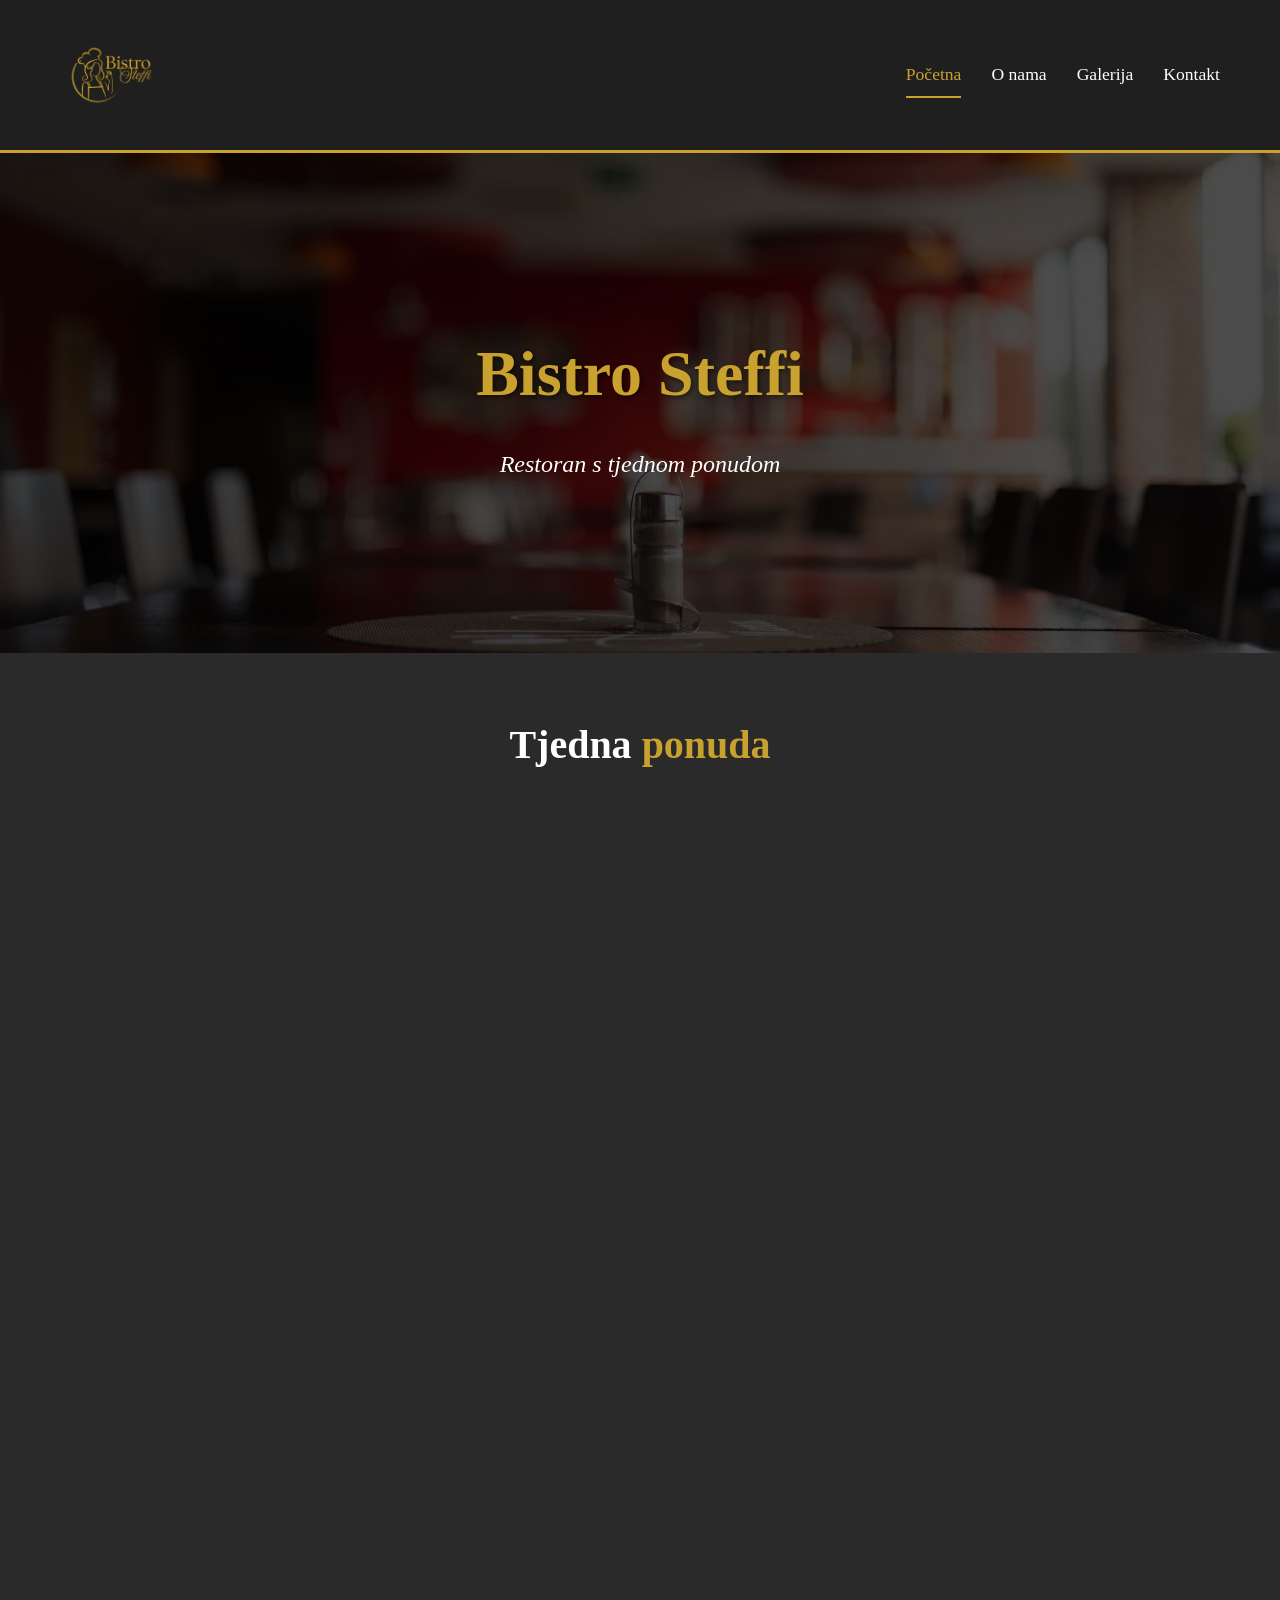
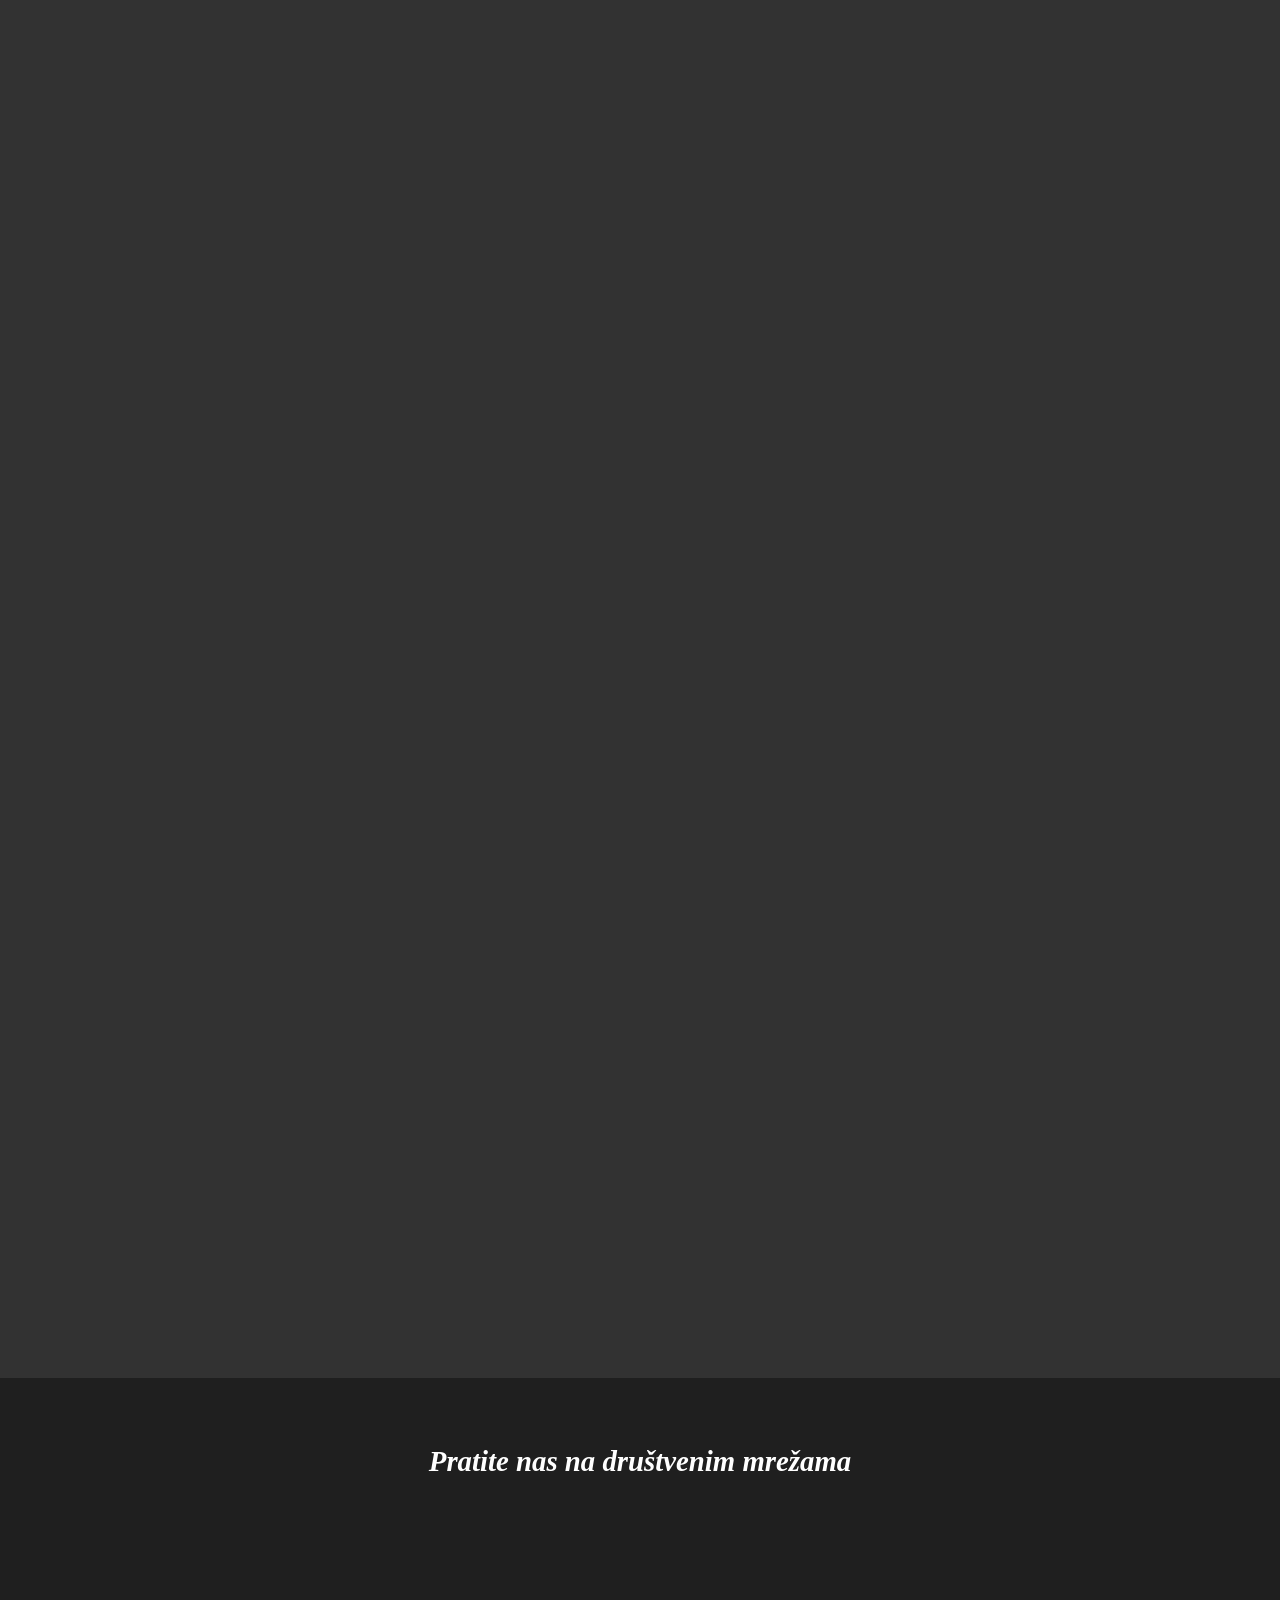
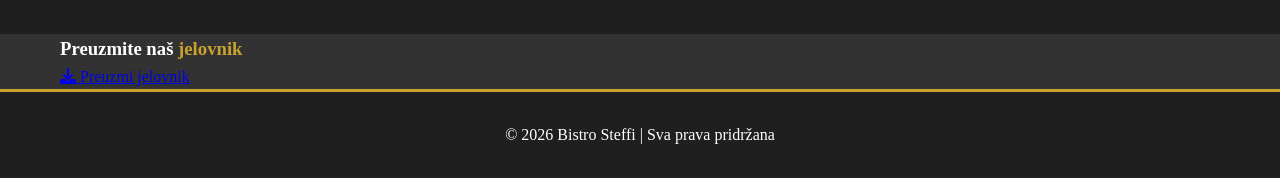
<file: index.html>
<!DOCTYPE html>
<html lang="hr">
<head>
    <meta charset="UTF-8">
    <meta name="viewport" content="width=device-width, initial-scale=1.0">
    <title>Bistro Steffi | Restoran s tjednom ponudom</title>
    <meta name="description" content="Bistro Steffi - vrhunska domaća kuhinja, svečani ambijent i tjedna ponuda.">
    <link rel="stylesheet" href="style.css">    
  <link rel="icon" type="image/png" sizes="96x96" href="favicon-96x96.png">
<link rel="apple-touch-icon" href="favicon-96x96.png">
    <link rel="stylesheet" href="https://cdnjs.cloudflare.com/ajax/libs/font-awesome/6.0.0-beta3/css/all.min.css">
    <meta name="google-site-verification" content="1yQOutXKLbIu4oWavsGKLq-BoK5jz1lvaCGAZFf8t40" />
</head>
<body>

<header>
    <div class="header-container">
        <div class="logo">
            <a href="">
                <img src="slike/logo2.png" alt="Bistro Steffi logo">
            </a>
        </div>
        <div class="hamburger" id="hamburger">
            <i class="fas fa-bars"></i>
        </div>

        <nav id="nav-menu">
            <a href="" class="active">Početna</a>
            <a href="onama/">O nama</a>
            <a href="galerija/">Galerija</a>
            <a href="kontakt/">Kontakt</a>
        </nav>
    </div>
</header>

<main>
    <section class="page-hero skriveno" style="background: linear-gradient(rgba(0, 0, 0, 0.7), rgba(0, 0, 0, 0.7)), url('slike/2B2A2880.webp') center/cover no-repeat;">
        <div class="hero-content skriveno2">
            <h1>Bistro <span class="zlatni">Steffi</span></h1>
            <p>Restoran s tjednom ponudom</p>
        </div>
    </section>

    <section class="tjedna-ponuda-section skriveno">
        <div class="container">
            <h2 class="section-naslov">Tjedna <span class="zlatni">ponuda</span></h2>
            
            <div class="ponuda-slika-container skriveno">
                <img src="slike/jelovnik.jpeg" alt="Jelovnik tjedne ponude Bistro Steffi" class="ponuda-slika">
            </div>
        </div>
    </section>
    <section class="section skriveno">
    <div class="container skriveno2">
        <h2><span class="zlatni">NOVO!</span></h2>

        <div class="onama-grid skriveno">

            <div class="onama-slika skriveno">
                <img src="slike/rostilj.jpg" alt="Nove plate i roštilji Bistro Steffi">
            </div>

            <div class="onama-text skriveno2">
                <h2>Nove plate i <span class="zlatni">roštilji</span></h2>

                <p>
        U Bistro Steffi pripremili smo nešto novo za sve ljubitelje dobre hrane.
        Na našu ponudu stižu nove plate i roštilji, osmišljeni za sve one koji
        vole kvalitetno meso, bogate okuse i dobro društvo.
    </p>
<p>
        Svratite do nas, okupite ekipu i isprobajte naše nove kombinacije s
        roštilja. Čeka vas obilna porcija, domaći okus i ono najvažnije –
        dobra hrana u ugodnom ambijentu Bistro Steffija.
    </p>
            </div>

        </div>
    </div>
</section>
<section class="section skirveno">
        <div class="container skriveno2">
            <h2>Gablec bez čekanja – preuzmi i uživaj</h2>
            
            <div class="onama-grid skriveno">
                <div class="onama-text skriveno2">
                    
                    <p>Znamo da vrijeme često diktira tempo dana, zato smo u 
                        Bistro Steffi omogućili jednostavan i brz pick up gableca. Bez dugog čekanja i gužvi – 
                        naruči unaprijed, preuzmi svoj obrok i nastavi dalje.
                        Bistro Steffi nije samo mjesto za sjesti i jesti – već i praktično rješenje za sve koji 
                        žele dobar gablec, odmah i bez komplikacija.
                    </p>
                </div>
                <div class="onama-slika skriveno">
                    <img src="slike/hranazavan.webp" alt="hrana za van">
                </div>
            </div>
        </div>
    </section>

    <section>
        <div class="opis">
            <h2 class="skriveno2">Naša <span class="zlatni">jela</span></h2>
        </div>
    </section>
    
    <section class="slajdshow skriveno">
        
        <div class="kutijaslajd">
            <div class="slajd active">
                <img class="slike" src="slike/bistro tanjuri/1.png" loading="lazy" alt="Unutrašnjost restorana Bistro Steffi">

            </div>
            <div class="slajd">
                <img class="slike" src="slike/bistro tanjuri/2.png" loading="lazy" alt="Bar Bistro Steffi">
 
            </div>
            <div class="slajd">
                <img class="slike" src="slike/bistro tanjuri/3.png" loading="lazy" alt="Traka Bistro Steffi">
                
            </div>
            <div class="slajd">
                <img class="slike" src="slike/bistro tanjuri/4.png" loading="lazy" alt="Lignje Bistro Steffi">
                
            </div>
            <div class="slajd">
                <img class="slike" src="slike/bistro tanjuri/5.png" loading="lazy" alt="Junetina Bistro Steffi">
               
            </div>
            <div class="slajd">
                <img class="slike" src="slike/bistro tanjuri/6.png" loading="lazy" alt="Varivo Bistro Steffi">
                
            </div>
             <div class="slajd">
                <img class="slike" src="slike/bistro tanjuri/7.png" loading="lazy" alt="Varivo Bistro Steffi">
                
            </div>
             <div class="slajd">
                <img class="slike" src="slike/bistro tanjuri/8.png" loading="lazy" alt="Varivo Bistro Steffi">
                
            </div>
             <div class="slajd">
                <img class="slike" src="slike/bistro tanjuri/9.png" loading="lazy" alt="Varivo Bistro Steffi">
                
            </div>
        </div>
    </section>
<section class="social-section">
    <div class="container">
        <h3>Pratite nas na društvenim mrežama</h3>
        <div class="social-icons skriveno2">
            <a href="https://www.facebook.com/p/Bistro-Steffi-100063464525856/?locale=hr_HR" target="_blank" class="social-icon">
                <i class="fab fa-facebook-f"></i>
            </a>
            <a href="https://www.instagram.com/bistro_steffi/" target="_blank" class="social-icon">
                <i class="fab fa-instagram"></i>
            </a>
        </div>
    </div>
</section>
    <section class="jelovnik-download">
    <div class="container">
        <h3>Preuzmite naš <span class="zlatni">jelovnik</span></h3>

        <a href="restoran_Gospodarska-17-Gornji-Stupnik_BistroSteffi_1_23.11.2026_07-00.csv"
           download
           class="jelovnik-link">
            <i class="fas fa-download"></i>
            Preuzmi jelovnik
        </a>
    </div>
</section>
</main>

<footer>
    <div class="container">
        <p>&copy; 2026 Bistro Steffi | Sva prava pridržana</p>
    </div>
</footer>

<!-- JS -->
<script>
document.addEventListener("DOMContentLoaded", function () {
    const hamburger = document.getElementById("hamburger");
    const nav = document.getElementById("nav-menu");

    hamburger.addEventListener("click", () => {
        nav.classList.toggle("active");
    });
    document.addEventListener("click", (e) => {
        if (!nav.contains(e.target) && !hamburger.contains(e.target)) {
            nav.classList.remove("active");
        }
    });
});



const a = document.querySelectorAll(".skriveno, .skriveno2");

function prikazi() {

    let windowHeight = window.innerHeight;

    a.forEach(el => {

        let top = el.getBoundingClientRect().top;

        if (top < windowHeight - 150) {
            el.classList.add("pokazi");
        } else {
            el.classList.remove("pokazi");
        }

    });

}

window.addEventListener("scroll", prikazi);
window.addEventListener("load", prikazi);
window.addEventListener("resize", prikazi);


let slajdovi = document.querySelectorAll(".slajd");
let i = 0;

function showSlide(){
    slajdovi.forEach(slide => {
        slide.classList.remove("active");
    });
    slajdovi[i].classList.add("active");
    i++;
    if(i >= slajdovi.length){
        i = 0;
    }
}
setInterval(showSlide, 2000);

</script>

</body>
</html>
</file>
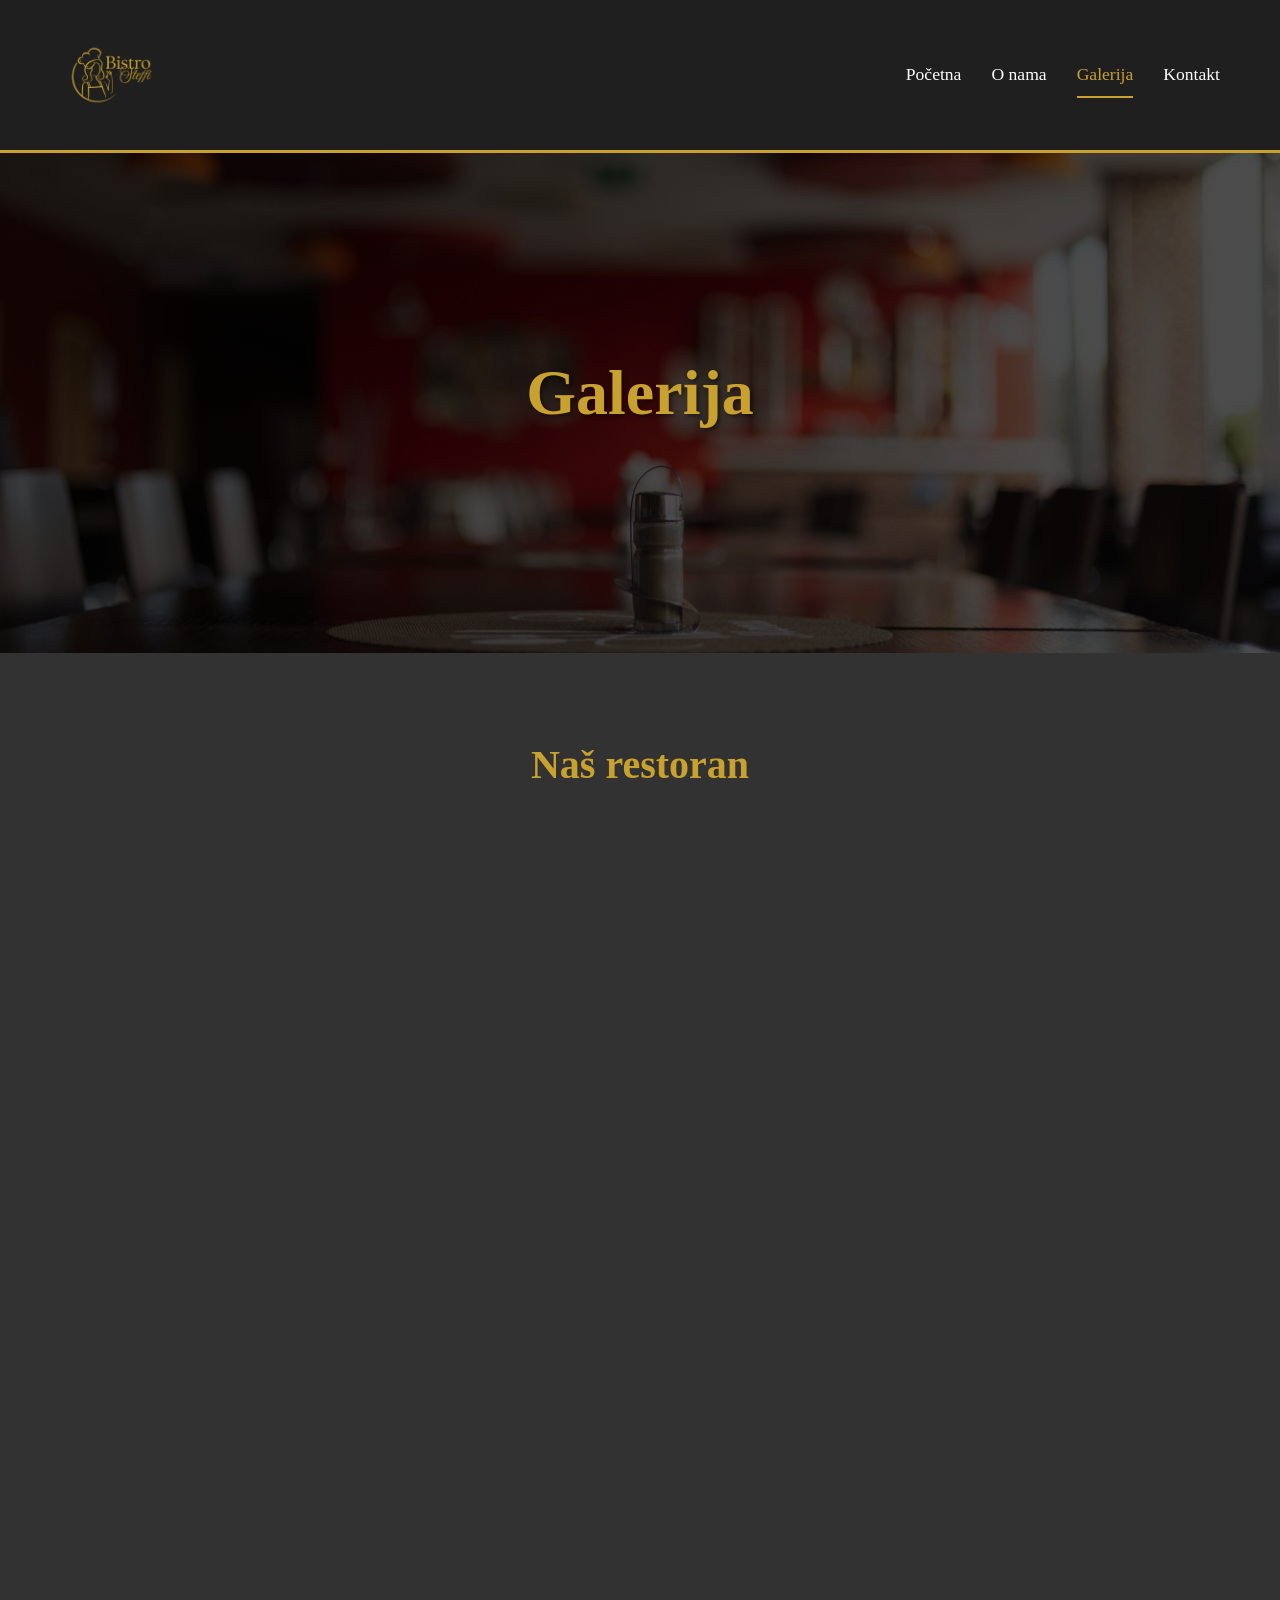
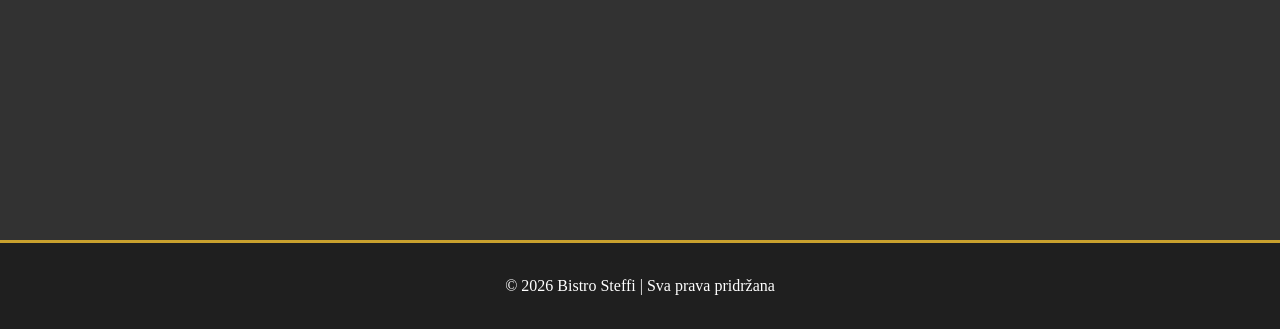
<file: galerija/index.html>
<!DOCTYPE html>
<html lang="hr">
<head>
    <meta charset="UTF-8">
    <meta name="viewport" content="width=device-width, initial-scale=1.0">
    <title>Galerija | Bistro Steffi</title>
    <meta name="description" content="Galerija restorana Bistro Steffi - interijer, ambijent i jela.">
    <link rel="stylesheet" href="../style.css">
   <link rel="icon" type="image/png" sizes="96x96" href="../favicon-96x96.png">
<link rel="apple-touch-icon" href="../favicon-96x96.png">
      <link rel="stylesheet" href="https://cdnjs.cloudflare.com/ajax/libs/font-awesome/6.0.0-beta3/css/all.min.css">
</head>
<body>

<header>
    <div class="header-container">
        <div class="logo">
            <a href="../">
                <img src="../slike/logo2.png" alt="Bistro Steffi logo">
            </a>
        </div>
        <div class="hamburger" id="hamburger">
            <i class="fas fa-bars"></i>
        </div>
        <nav id="nav-menu">
            <a href="../">Početna</a>
            <a href="../onama/">O nama</a>
            <a href="../galerija/" class="active">Galerija</a>
            <a href="../kontakt/">Kontakt</a>
        </nav>
    </div>
</header>

<main>
    <section class="page-hero skriveno" style="background: linear-gradient(rgba(0, 0, 0, 0.7), rgba(0, 0, 0, 0.7)), url('../slike/2B2A2880.jpg') center/cover no-repeat;">
        <div class="hero-content">
            <h1 class="skriveno2"><span class="zlatni">Galerija</span></h1>
        </div>
    </section>

    <section class="section skriveno2">
        <div class="container">
            <h2 class="skriveno">Naš <span class="zlatni">restoran</span></h2>
            <p class="lead skriveno2">Pogledajte kako izgleda Bistro Steffi - od interijera do naših specijaliteta.</p>
            
            <div class="galerija-grid">
                <!-- Interijer -->
                <div class="galerija-item skriveno">
                    <img src="../slike/slike galerija/restoran.jpg" alt="Unutrašnjost restorana Bistro Steffi">
                    <div class="overlay">
                        <h3>Unutrašnjost restorana</h3>
                        <p>Obiteljska atmosfera</p>
                    </div>
                </div>
                
                <div class="galerija-item skriveno2">
                    <img src="../slike/slike galerija/bibi.jpg" alt="Bar Bistro Steffi">
                    <div class="overlay">
                        <h3>Šank</h3>
                        <p>Mjesto za jutarnju kavu</p>
                    </div>
                </div>

                
                <!-- Jela -->
                <div class="galerija-item skriveno">
                    <img src="../slike/slike galerija/traka.jpg" alt="Traka Bistro Steffi" >
                    <div class="overlay">
                        <h3>Traka s hranom</h3>
                        <p>Izaberite ručak koji želite</p>
                    </div>
                </div>
                
                <div class="galerija-item skriveno2">
                    <img src="../slike/slike galerija/lignje.jpg" alt="Lignje Bistro Steffi" loading="lazy">
                    <div class="overlay">
                        <h3>Lignje na žaru</h3>
                        <p>Naš najtraženiji specijalitet</p>
                    </div>
                </div>
                
                <div class="galerija-item skriveno">
                    <img src="../slike/slike galerija/varivo.jpg" alt="Varivo Bistro Steffi" loading="lazy">
                    <div class="overlay">
                        <h3>Povrtno varivo</h3>
                        <p>hit tjednih ponuda</p>
                    </div>
                </div>
                
                <div class="galerija-item skriveno2">
                    <img src="../slike/slike galerija/junetina.jpg" alt="Junetina Bistro Steffi" loading="lazy">
                    <div class="overlay">
                        <h3>Junetina u umaku od rajčice</h3>
                        <p>Novo u ponudi</p>
                    </div>
                </div>
                
                
                <div class="galerija-item skriveno">
                    <img src="../slike/slike galerija/pizza.jpg" alt="Pizza Bistro Steffi" loading="lazy">
                    <div class="overlay">
                        <h3>Pizza</h3>
                        <p>Od sada svaki dan u ponudi</p>
                    </div>
                </div>
                
                <div class="galerija-item skriveno2">
                    <img src="../slike/slike galerija/tiramisu.jpg" alt="Tiramisu Bistro Steffi" loading="lazy">
                    <div class="overlay">
                        <h3>Tiramisu</h3>
                        <p>Deserti</p>
                    </div>
                </div>
                
                <div class="galerija-item skriveno">
                    <img src="../slike/slike galerija/strudla.jpg" alt="desert Bistro Steffi" loading="lazy">
                    <div class="overlay">
                        <h3>Štrudla</h3>
                        <p>Deserti</p>
                    </div>
                </div>
            </div>
        </div>
    </section>
</main>

<footer>
    <div class="container">
        <p>&copy; 2026 Bistro Steffi | Sva prava pridržana</p>
    </div>
</footer>
<script>
    document.addEventListener("DOMContentLoaded", function () {
    const hamburger = document.getElementById("hamburger");
    const nav = document.getElementById("nav-menu");

    hamburger.addEventListener("click", () => {
        nav.classList.toggle("active");
    });
    document.addEventListener("click", (e) => {
        if (!nav.contains(e.target) && !hamburger.contains(e.target)) {
            nav.classList.remove("active");
        }
    });
});




const a = document.querySelectorAll(".skriveno, .skriveno2");

function prikazi() {

    let windowHeight = window.innerHeight;

    a.forEach(el => {

        let top = el.getBoundingClientRect().top;

        if (top < windowHeight - 150) {
            el.classList.add("pokazi");
        } else {
            el.classList.remove("pokazi");
        }

    });

}

window.addEventListener("scroll", prikazi);
window.addEventListener("load", prikazi);
window.addEventListener("resize", prikazi);




</script>
</body>
</html>
</file>
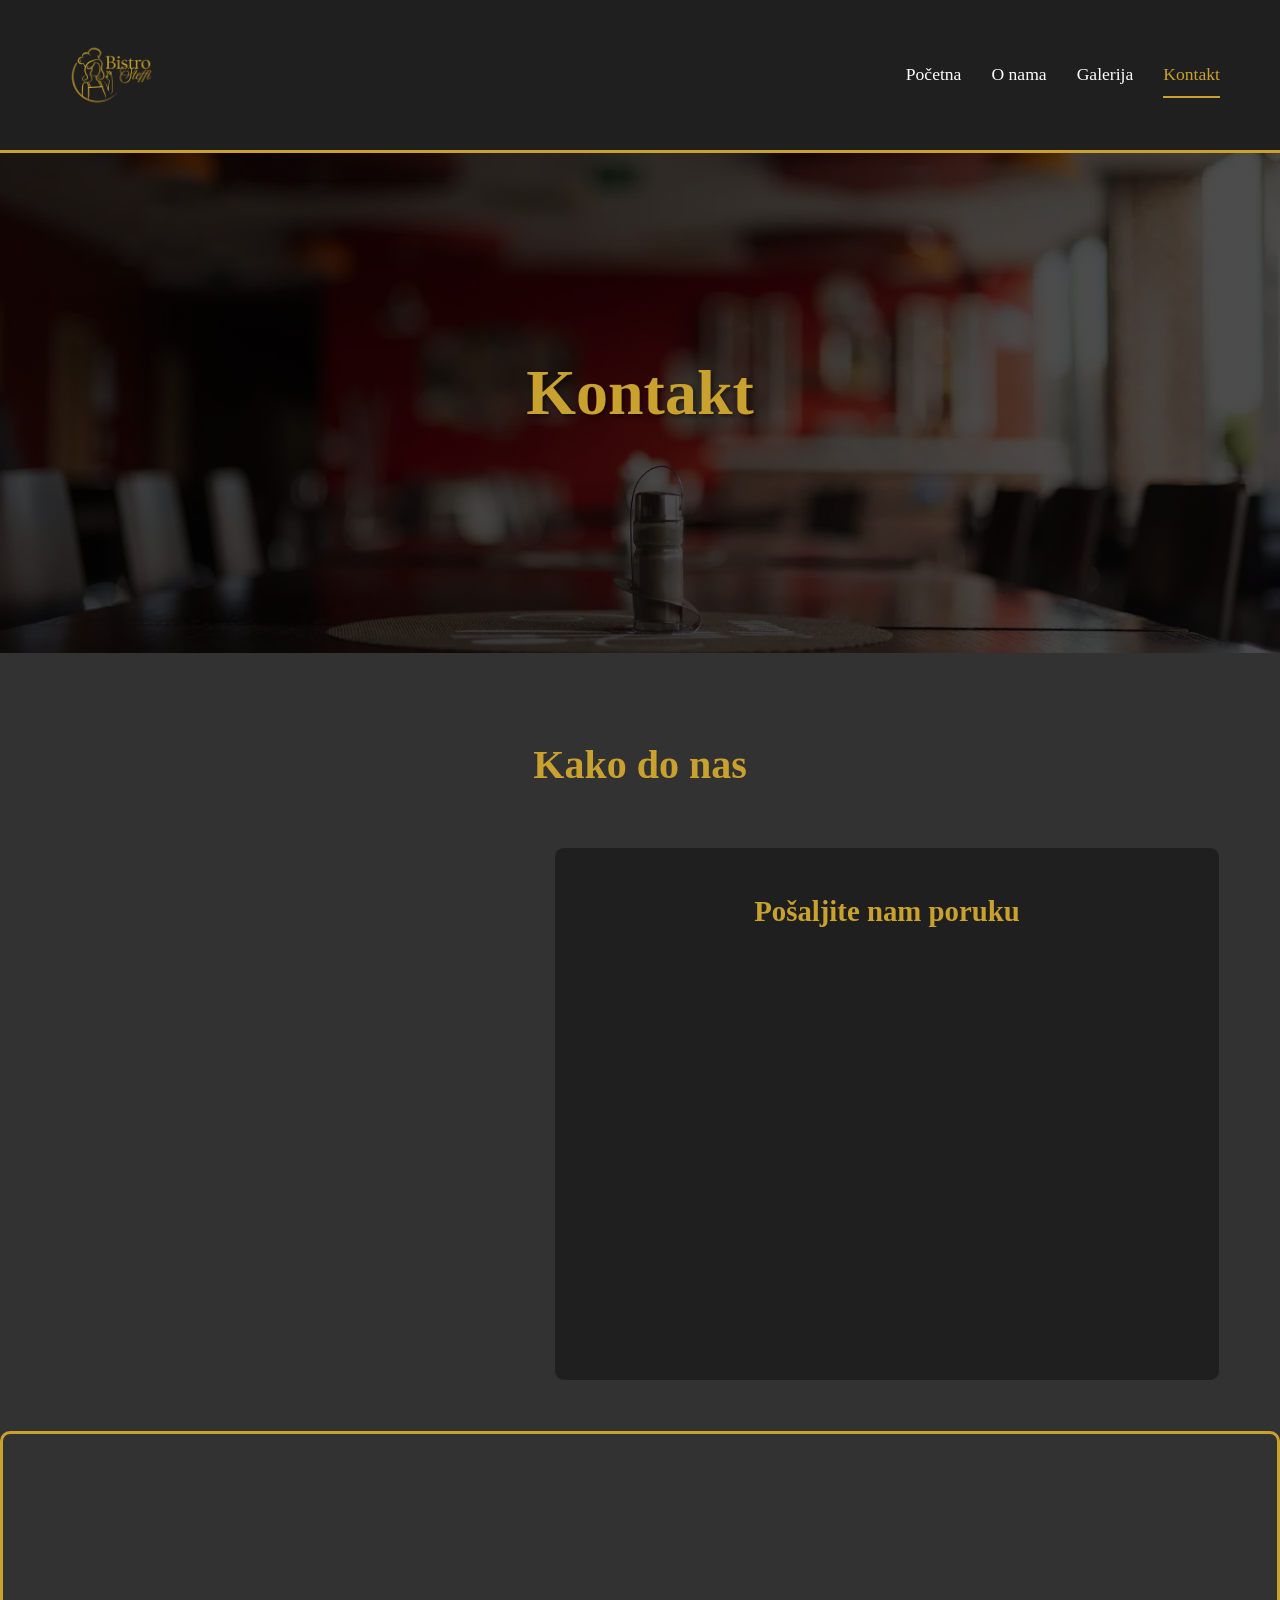
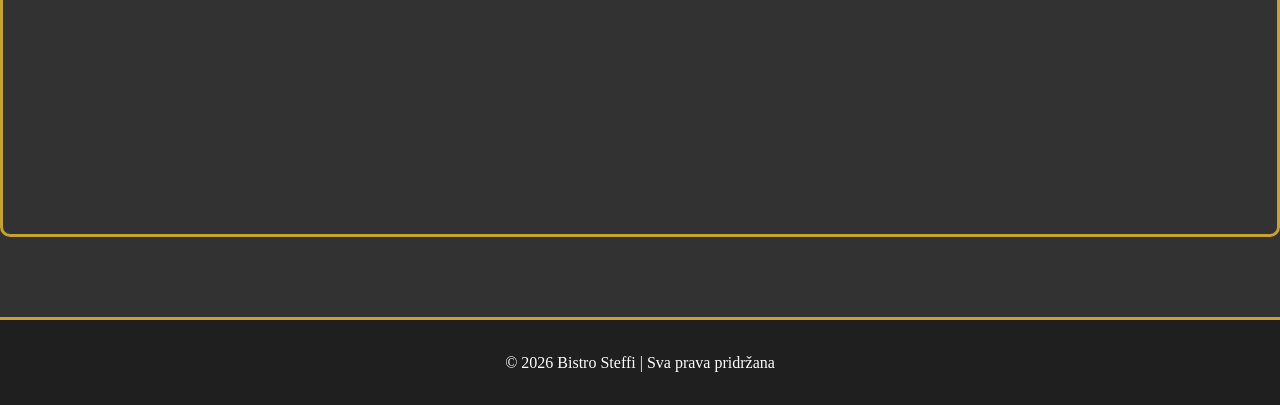
<file: kontakt/index.html>
<!DOCTYPE html>
<html lang="hr">
<head>
    <meta charset="UTF-8">
    <meta name="viewport" content="width=device-width, initial-scale=1.0">
    <title>Kontakt | Bistro Steffi</title>
    <meta name="description" content="Kontaktirajte Bistro Steffi za rezervacije i informacije.">
    <link rel="stylesheet" href="../style.css">
     <link rel="icon" type="image/png" sizes="96x96" href="../favicon-96x96.png">
<link rel="apple-touch-icon" href="../favicon-96x96.png">
    <!-- Font Awesome za ikone -->
    <link rel="stylesheet" href="https://cdnjs.cloudflare.com/ajax/libs/font-awesome/6.0.0-beta3/css/all.min.css">
</head>
<body>


<header>
    <div class="header-container">
        <div class="logo">
            <a href="../">
                <img src="../slike/logo2.png" alt="Bistro Steffi logo">
            </a>
        </div>
        <div class="hamburger" id="hamburger">
            <i class="fas fa-bars"></i>
        </div>
        <nav id="nav-menu">
            <a href="../">Početna</a>
            <a href="../onama/">O nama</a>
            <a href="../galerija/">Galerija</a>
            <a href="../kontakt/" class="active">Kontakt</a>
        </nav>
    </div>
</header>

<main>
    <section class="page-hero skriveno" style="background: linear-gradient(rgba(0, 0, 0, 0.7), rgba(0, 0, 0, 0.7)), url('../slike/2B2A2880.webp') center/cover no-repeat;">
        <div class="hero-content ">
            <h1 class="skriveno2"><span class="zlatni">Kontakt</span></h1>
        </div>
    </section>

    <section class="section skriveno">
        <div class="container">
            <h2 class="skriveno2">Kako do <span class="zlatni">nas</span></h2>
            
            <div class="kontakt-grid">
                <div class="kontakt-info">
                    <div class="info-card skriveno">
                        <h3><i class="fa-solid fa-phone"></i> Telefon</h3>
                        <p><a href="tel:+385998458094">099 845 8094</a></p>
                    </div>
                    
                    <div class="info-card skriveno2">
                        <h3><i class="fa-solid fa-envelope"></i> Email</h3>
                        <p><a href="mailto:bistrosteffi@gmail.com">bistrosteffi@gmail.com</a></p>
                    </div>
                    
                    <div class="info-card skriveno">
                        <h3><i class="fa-solid fa-location-dot"></i> Adresa</h3>
                        <p>Gospodarska ul. 17,<br> 10255, Donji Stupnik</p>
                    </div>
                    
                    <div class="info-card skriveno2">
                        <h3><i class="fa-solid fa-clock"></i> Radno vrijeme</h3>
                        <p>Pon - Pet: 7:00 - 15:00</p>
                    </div>
                </div>
                
              <div class="kontakt-forma">
    <h3>Pošaljite nam poruku</h3>
    
   <form class="skriveno2" action="https://formsubmit.co/filip.corkovic766@gmail.com" method="POST">
    <input type="text" name="name" placeholder="Ime" required>
    <input type="email" name="email" placeholder="Email" required>
       <input type="tel" name="Telefon" placeholder="Broj Mobitela" required>
    <textarea name="Poruka" placeholder="Vaša poruka" required></textarea>
    <button type="submit" id="submitBtn" class="btn-submit">
        Pošalji Poruku
    </button>
        <p style="margin-top: 20px; font-size: 0.9rem; color: #e0e0e0;">
                        <i class="fas fa-lock" style="color: #c9a12e;"></i> Vaši podaci su sigurni.
                    </p>
    </form>

</div>

    <script type="text/javascript">var submitted=false;</script>
</div>


<script type="text/javascript">var submitted=false;</script>

                    
                    <!-- Poruka koja se prikaže nakon slanja -->
                    <div id="successMessage" style="display: none; margin-top: 20px; padding: 15px; background: #1f1f1f; border: 2px solid #c9a12e; border-radius: 5px; color: #c9a12e; text-align: center;">
                        <i class="fas fa-check-circle" style="font-size: 2rem; margin-bottom: 10px;"></i>
                        <p>Hvala! Vaša poruka je uspješno poslana. Javit ćemo vam se uskoro.</p>
                    </div>
                    
                </div>
            </div>
            
            <div class="mapa">
                <iframe src="https://www.google.com/maps/embed?pb=!1m18!1m12!1m3!1d2784.2962220851496!2d15.871633176063956!3d45.74520707107989!2m3!1f0!2f0!3f0!3m2!1i1024!2i768!4f13.1!3m3!1m2!1s0x4765d3c357ed59b3%3A0xdc1d4beca98460e6!2sBistro%20Steffi!5e0!3m2!1shr!2shr!4v1771252144265!5m2!1shr!2shr" width="600" height="450" style="border:0;"   referrerpolicy="no-referrer-when-downgrade"></iframe>
            </div>
        </div>
    </section>
</main>

<footer>
    <div class="container">
        <p>&copy; 2026 Bistro Steffi | Sva prava pridržana</p>
    </div>
</footer>

<!-- Skriveni iframe - hvata odgovor da se ne otvara novi tab -->
<iframe name="hidden_iframe" style="display:none;" class="skriveno"></iframe>

<!-- JavaScript za prikaz poruke nakon slanja -->
<script>
    document.addEventListener("DOMContentLoaded", function () {
        const hamburger = document.getElementById("hamburger");
        const nav = document.getElementById("nav-menu");

        hamburger.addEventListener("click", () => {
            nav.classList.toggle("active");
        });
        document.addEventListener("click", (e) => {
        if (!nav.contains(e.target) && !hamburger.contains(e.target)) {
            nav.classList.remove("active");
        }
    });
    });

    // Provjeri je li forma poslana (parametar u URL-u)
    if (window.location.search.includes('poslano=1')) {
        document.getElementById('successMessage').style.display = 'block';
        
        // Očisti URL bez osvježavanja
        window.history.replaceState({}, document.title, window.location.pathname);
    }
    
    // Spriječi dvostruko slikanje
    document.getElementById('submitBtn').addEventListener('click', function() {
        this.disabled = true;
        this.textContent = 'Slanje...';
        
        // Ponovno omogući nakon 3 sekunde (ako nešto pođe po zlu)
        setTimeout(() => {
            this.disabled = false;
            this.textContent = 'Pošalji poruku';
        }, 3000);
    });
   



const a = document.querySelectorAll(".skriveno, .skriveno2");

function prikazi() {

    let windowHeight = window.innerHeight;

    a.forEach(el => {

        let top = el.getBoundingClientRect().top;

        if (top < windowHeight - 150) {
            el.classList.add("pokazi");
        } else {
            el.classList.remove("pokazi");
        }

    });

}

window.addEventListener("scroll", prikazi);
window.addEventListener("load", prikazi);
window.addEventListener("resize", prikazi);


</script>

</body>
</html>
</file>
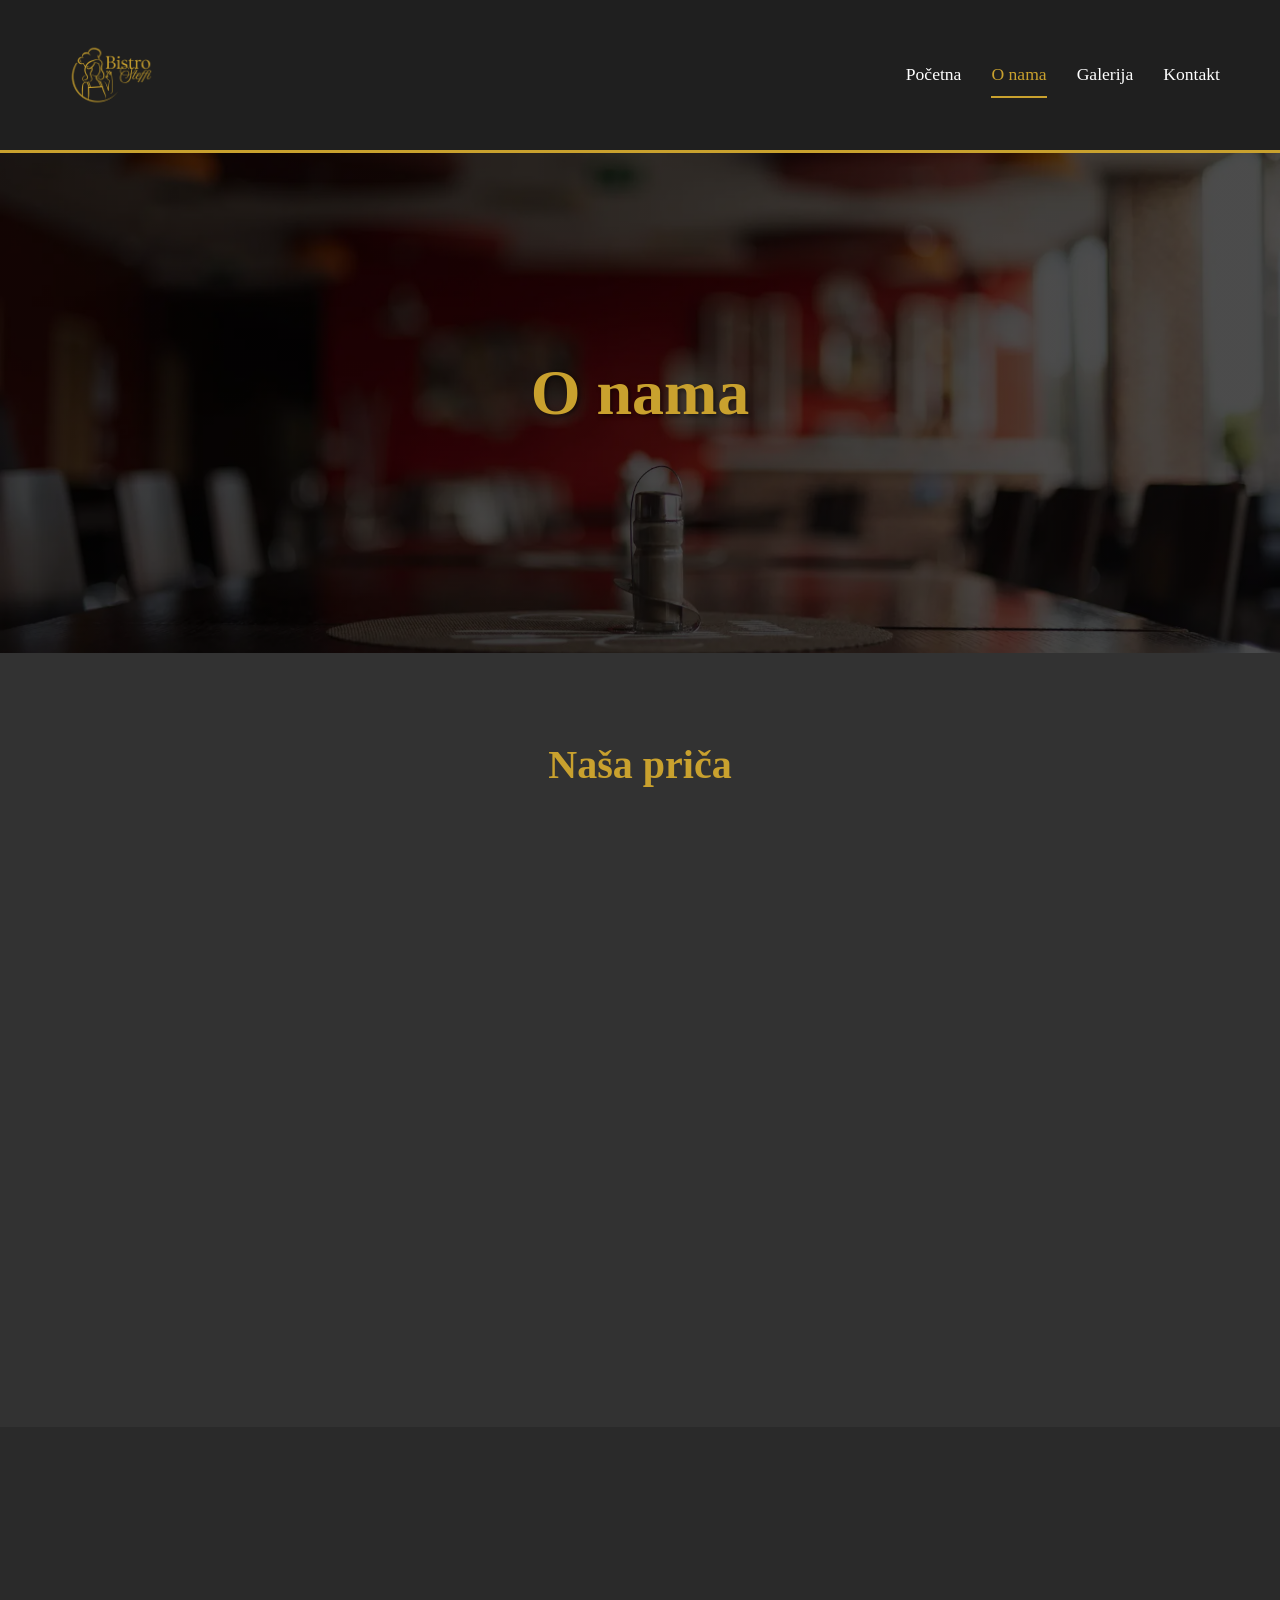
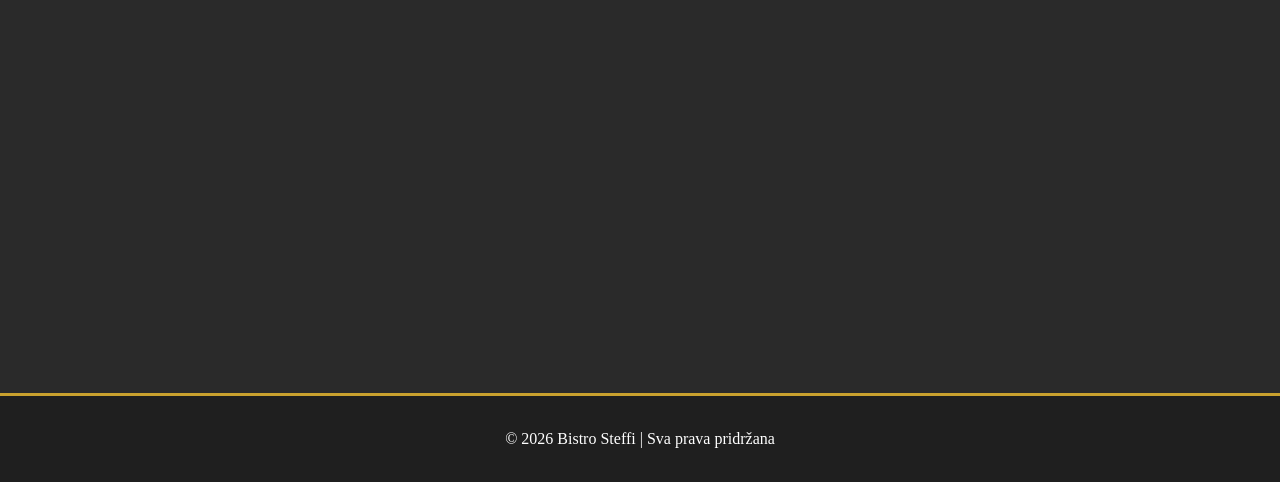
<file: onama/index.html>
<!DOCTYPE html>
<html lang="hr">
<head>
    <meta charset="UTF-8">
    <meta name="viewport" content="width=device-width, initial-scale=1.0">
    <title>O nama | Bistro Steffi</title>
    <meta name="description" content="Saznajte više o restoranu Bistro Steffi i našoj dugogodišnjoj tradiciji vrhunske kuhinje.">
    <link rel="stylesheet" href="../style.css">
 <link rel="icon" type="image/png" sizes="96x96" href="../favicon-96x96.png">
<link rel="apple-touch-icon" href="../favicon-96x96.png">
    <link rel="stylesheet" href="https://cdnjs.cloudflare.com/ajax/libs/font-awesome/6.0.0-beta3/css/all.min.css">
</head>
<body>

<header>
    <div class="header-container">
        <div class="logo">
            <a href="../">
                <img src="../slike/logo2.png" alt="Bistro Steffi logo">
            </a>
        </div>
        <div class="hamburger" id="hamburger">
            <i class="fas fa-bars"></i>
        </div>
        <nav id="nav-menu">
            <a href="../">Početna</a>
            <a href="" class="active">O nama</a>
            <a href="../galerija/">Galerija</a>
            <a href="../kontakt/">Kontakt</a>
        </nav>
    </div>
</header>

<main>
    <section class="page-hero skriveno" style="background: linear-gradient(rgba(0, 0, 0, 0.7), rgba(0, 0, 0, 0.7)), url('../slike/2B2A2880.webp') center/cover no-repeat;">
        <div class="hero-content skriveno2">
            <h1>O <span class="zlatni">nama</span></h1>
        </div>
    </section>

    <section class="section skriveno">
        <div class="container skriveno2">
            <h2 class="skriveno2">Naša <span class="zlatni">priča</span></h2>
            <p class="lead skriveno">Bistro Steffi je ugodan i pristupačan restoran s tjednom ponudom svježih gableca i ručkova, gdje se svatko može osjećati kao kod kuće.</p>
            
            <div class="onama-grid skriveno" >
                <div class="onama-text skriveno2">
                    <h3 class="skriveno">Dobrodošli u naš restoran</h3>
                    <p class="skriveno2">Dobrodošli u Bistro Steffi – mjesto gdje dobra hrana, povoljne cijene i ugodna atmosfera idu ruku pod ruku. Nismo fancy restoran, ali smo srčani i trudimo se da svaki obrok bude pravo zadovoljstvo.

Svaki tjedan pripremamo svježu ponudu gableca i ručkova, tako da uvijek ima nešto novoga za probati. Naš cilj je da svatko tko svrati kod nas izađe sit i zadovoljan, bez da previše dira po novčaniku.

Bistro je lijepo uređen, ugodan za sjesti s prijateljima ili kolegama, i uvijek spreman da vas dočeka s osmijehom i dobrim jelom. Kod nas je hrana jednostavna, ali ukusna, a atmosfera domaća – jer vjerujemo da baš to čini razliku.

Dođite, probajte i uvjerite se sami – u Bistru Steffi ručak je uvijek dobra ideja!</p>
                </div>
                <div class="onama-slika skriveno">
                    <img src="../slike/slika restorana.webp" alt="Unutrašnjost restorana Bistro Steffi">
                </div>
            </div>
        </div>
    </section>

    <section class="section sivi-bg">
        <div class="container skriveno">
            <h2>Zašto <span class="zlatni">odabrati nas</span></h2>
            <div class="features-grid">
                <div class="feature-card skriveno">
                    <div class="feature-icon">🍽️</div>
                    <h3>Pristupačno</h3>
                    <p>Naši gableci i ručkovi su povoljni, tako da svi mogu uživati u domaćoj hrani bez da previše troše.</p>
                </div>
                <div class="feature-card skriveno2">
                    <div class="feature-icon ">🥗</div>
                    <h3>Svježe</h3>
                    <p>Svaki tjedan pripremamo novu ponudu jela, tako da uvijek ima svježih i zanimljivih opcija za probati.</p>
                </div>
                <div class="feature-card skriveno">
                    <div class="feature-icon">👨‍🍳</div>
                    <h3>Udobno</h3>
                    <p>Bistro je lijepo uređen i ugodan za sjesti s prijateljima ili kolegama, bez pretencioznog dojma.</p>
                </div>
                <div class="feature-card skriveno2">
                    <div class="feature-icon">😊</div>
                    <h3>Prijateljsko</h3>
                    <p>Osoblje vas dočekuje s osmijehom i trudi se da se svi osjećaju kao kod kuće.</p>
                </div>
            </div>
        </div>
    </section>
</main>

<footer>
    <div class="container">
        <p>&copy; 2026 Bistro Steffi | Sva prava pridržana</p>
    </div>
</footer>
<script>
    document.addEventListener("DOMContentLoaded", function () {
    const hamburger = document.getElementById("hamburger");
    const nav = document.getElementById("nav-menu");

    hamburger.addEventListener("click", () => {
        nav.classList.toggle("active");
    });
    document.addEventListener("click", (e) => {
        if (!nav.contains(e.target) && !hamburger.contains(e.target)) {
            nav.classList.remove("active");
        }
    });
});




const a = document.querySelectorAll(".skriveno, .skriveno2");

function prikazi() {

    let windowHeight = window.innerHeight;

    a.forEach(el => {

        let top = el.getBoundingClientRect().top;

        if (top < windowHeight - 150) {
            el.classList.add("pokazi");
        } else {
            el.classList.remove("pokazi");
        }

    });

}

window.addEventListener("scroll", prikazi);
window.addEventListener("load", prikazi);
window.addEventListener("resize", prikazi);

</script>
</body>
</html>
</file>
<file: style.css>
* {
    margin: 0;
    padding: 0;
    box-sizing: border-box;
}

body {
    font-family: 'Georgia', 'Times New Roman', Times, serif;
    background-color: #323232;
    color: #ffffff;
    line-height: 1.6;
}

.container {
    max-width: 1200px;
    margin: 0 auto;
    padding: 0 20px;
}

/* Header */
header {
    background: #1f1f1f;
    border-bottom: 3px solid #c9a12e;
    padding: 15px 0;
    position: sticky;
    top: 0;
    z-index: 100;
}

.header-container {
    max-width: 1200px;
    margin: 0 auto;
    padding: 0 20px;
    display: flex;
    align-items: center;

    justify-content: space-between;
}

.logo img {
    width: 120px;
    height: auto;
    display: block;
}

nav {
    display: flex;
    gap: 30px;
}

nav a {
    color: #ffffff;
    text-decoration: none;
    font-size: 1.1rem;
    font-weight: 500;
    padding: 8px 0;
    border-bottom: 2px solid transparent;
    transition: all 0.3s ease;
    font-family: 'Georgia', 'Times New Roman', Times, serif;
}

nav a:hover {
    border-bottom-color: #c9a12e;
    color: #c9a12e;
}

nav a.active {
    color: #c9a12e;
    border-bottom-color: #c9a12e;
}

/* Hero Section */
.hero {
    height: 80vh;
    background: linear-gradient(rgba(0, 0, 0, 0.6), rgba(0, 0, 0, 0.6)), url('slike/2B2A2880.jpg') center/cover no-repeat fixed;
    display: flex;
    align-items: center;
    justify-content: center;
    text-align: center;
}

.hero-content h1 {
    font-size: 4rem;
    margin-bottom: 20px;
    color: #c9a12e;
    text-shadow: 2px 2px 4px rgba(0, 0, 0, 0.5);
    font-family: 'Georgia', 'Times New Roman', Times, serif;
    font-weight: 700;
}

.hero-content p {
    font-size: 1.5rem;
    color: #ffffff;
    font-family: 'Georgia', 'Times New Roman', Times, serif;
    font-style: italic;
}

/* Page hero (manji od glavnog) */
.page-hero {
    height: 500px;
    background-size: cover;
    background-position: center;
    display: flex;
    align-items: center;
    justify-content: center;
    text-align: center;
}

.zlatni {
    color: #c9a12e;
}

/* Sections */
.section {
    padding: 80px 0;
    text-align: center;
}

.section h2 {
    font-size: 2.5rem;
    color: #c9a12e;
    margin-bottom: 20px;
    font-family: 'Georgia', 'Times New Roman', Times, serif;
    font-weight: 700;
}

.section p {
    font-size: 1.2rem;
    max-width: 800px;
    margin: 0 auto;
    color: #e0e0e0;
    font-family: 'Georgia', 'Times New Roman', Times, serif;
}

.lead {
    font-size: 1.3rem;
    color: #e0e0e0;
    margin-bottom: 40px;
    font-style: italic;
}

/* Tjedna ponuda - slika jelovnika */
.tjedna-ponuda-section {
    padding: 60px 0;
    background-color: #2a2a2a;
}

.section-naslov {
    font-size: 2.5rem;
    color: #ffffff;
    text-align: center;
    margin-bottom: 40px;
    font-family: 'Georgia', 'Times New Roman', Times, serif;
    font-weight: 700;
}

.ponuda-slika-container {
    max-width: 900px;
    margin: 0 auto;
    padding: 20px;
    background: #1f1f1f;
    border: 3px solid #c9a12e;
    border-radius: 15px;
    box-shadow: 0 10px 30px rgba(0, 0, 0, 0.5);
}

.ponuda-slika {
    width: 100%;
    height: auto;
    display: block;
    border-radius: 10px;
    transition: transform 0.3s ease;
}

.ponuda-slika:hover {
    transform: scale(1.02);
}

/* Social media section */
.social-section {
    padding: 60px 0;
    text-align: center;
    background-color: #1f1f1f;
}

.social-section h3 {
    color: #ffffff;
    font-size: 1.8rem;
    margin-bottom: 30px;
    font-family: 'Georgia', 'Times New Roman', Times, serif;
    font-style: italic;
}

.social-icons {
    display: flex;
    justify-content: center;
    gap: 25px;
}

.social-icon {
    display: flex;
    align-items: center;
    justify-content: center;
    width: 60px;
    height: 60px;
    border-radius: 50%;
    font-size: 1.8rem;
    color: #c9a12e;
    text-decoration: none;
    transition: all 0.3s ease;
    border: 2px solid #c9a12e;
    background: transparent;
}

.social-icon:hover {
    transform: translateY(-5px);
    background: #c9a12e;
    color: #1f1f1f;
    box-shadow: 0 5px 15px rgba(201, 161, 46, 0.3);
}

/* Responsive za social ikone */


/* O nama stranica */
.onama-grid {
    display: grid;
    grid-template-columns: 1fr 1fr;
    gap: 50px;
    align-items: center;
    margin-top: 50px;
}

.onama-text h3 {
    color: #c9a12e;
    font-size: 1.8rem;
    margin-bottom: 20px;
    font-family: 'Georgia', 'Times New Roman', Times, serif;
    font-weight: 700;
}

.onama-text p {
    text-align: left;
    margin-bottom: 15px;
    font-family: 'Georgia', 'Times New Roman', Times, serif;
}

.onama-slika img {
    width: 100%;
    height: auto;
    border-radius: 10px;
    border: 1px solid #303030 ;
    box-shadow: 0 10px 30px rgba(0,0,0,0.3);
}

.sivi-bg {
    background-color: #2a2a2a;
}

.features-grid {
    display: grid;
    grid-template-columns: repeat(4, 1fr);
    gap: 30px;
    margin-top: 50px;
}

.feature-card {
    background: #1f1f1f;
    padding: 30px 20px;
    border-radius: 10px;
    border-bottom: 3px solid #c9a12e;
    transition: transform 0.3s ease;
}

.feature-card:hover {
    transform: translateY(-10px);
}

.feature-icon {
    font-size: 3rem;
    margin-bottom: 15px;
}

.feature-card h3 {
    color: #c9a12e;
    margin-bottom: 10px;
    font-family: 'Georgia', 'Times New Roman', Times, serif;
    font-weight: 700;
}

.feature-card p {
    color: #e0e0e0;
    font-size: 0.95rem;
    font-family: 'Georgia', 'Times New Roman', Times, serif;
}

/* Kontakt stranica */
.kontakt-grid {
    display: grid;
    grid-template-columns: 1fr 1.5fr;
    gap: 50px;
    margin: 50px 0;
}

.kontakt-info {
    display: grid;
    grid-template-columns: repeat(2, 1fr);
    gap: 20px;
}

.info-card {
    background: #1f1f1f;
    padding: 25px 20px;
    border-radius: 8px;
    text-align: center;
    border-bottom: 3px solid #c9a12e;
}

.info-card h3 {
    color: #c9a12e;
    margin-bottom: 10px;
    font-size: 1.1rem;
    font-family: 'Georgia', 'Times New Roman', Times, serif;
    font-weight: 700;
}

.info-card p, .info-card a {
    color: #e0e0e0;
    text-decoration: none;
    line-height: 1.5;
    font-family: 'Georgia', 'Times New Roman', Times, serif;
}

.info-card a:hover {
    color: #c9a12e;
}

.kontakt-forma {
    background: #1f1f1f;
    padding: 40px;
    border-radius: 10px;
    border: 1px solid #333;
}

.kontakt-forma h3 {
    color: #c9a12e;
    font-size: 1.8rem;
    margin-bottom: 30px;
    font-family: 'Georgia', 'Times New Roman', Times, serif;
    font-weight: 700;
}

.kontakt-forma input,
.kontakt-forma textarea {
    width: 100%;
    padding: 12px 15px;
    margin-bottom: 20px;
    background: #323232;
    border: 1px solid #444;
    border-radius: 5px;
    color: #ffffff;
    font-size: 1rem;
    font-family: 'Georgia', 'Times New Roman', Times, serif;
}

.kontakt-forma input:focus,
.kontakt-forma textarea:focus {
    outline: none;
    border-color: #c9a12e;
}

.btn-submit {
    background: #c9a12e;
    color: #1f1f1f;
    border: none;
    padding: 15px 30px;
    font-size: 1.1rem;
    font-weight: bold;
    border-radius: 5px;
    cursor: pointer;
    transition: background 0.3s ease;
    width: 100%;
    font-family: 'Georgia', 'Times New Roman', Times, serif;
    font-weight: 700;
}

.btn-submit:hover {
    background: #b38f2a;
}

.mapa {
    margin-top: 50px;
    border: 3px solid #c9a12e;
    border-radius: 10px;
    overflow: hidden;
}

.mapa iframe {
    width: 100%;
    height: 400px;
    display: block;
}

/* Galerija stranica */
/* Galerija stranica */
.galerija-grid {
    display: grid;
    grid-template-columns: repeat(3, 1fr);
    gap: 25px;
    margin-top: 30px;
}

.galerija-item {
    position: relative;
    overflow: hidden;
    border-radius: 10px;
    aspect-ratio: 4/3;
    cursor: pointer;
    box-shadow: 0 10px 30px rgba(0,0,0,0.3);
}

.galerija-item img {
    width: 100%;
    height: 100%;
    object-fit: cover;
    transition: transform 0.5s ease;
    display: block;
    box-shadow: 0 10px 30px rgba(0,0,0,0.3);
}
.skriveno{
    opacity: 0;
    transform: translateY(50px);
    transition: all 1s ease;
}
.skriveno2{
    opacity: 0;
    transform: translateY(-50px);
    transition: all 1s ease;
}
.pokazi{
    opacity: 1;
    transform: translateY(0);
}
.galerija-item:hover img {
    transform: scale(1.1);
}

.galerija-item .overlay {
    position: absolute;
    bottom: 0;
    left: 0;
    right: 0;
    background: linear-gradient(to top, rgba(0,0,0,0.9), transparent);
    color: white;
    padding: 20px;
    transform: translateY(100%);
    transition: transform 0.3s ease;
}

.galerija-item:hover .overlay {
    transform: translateY(0);
}

.galerija-item .overlay h3 {
    color: #ffffff;
    font-size: 1.3rem;
    margin-bottom: 5px;
    font-family: 'Georgia', 'Times New Roman', Times, serif;
    font-weight: 700;
}

.galerija-item .overlay p {
    color: #c9a12e;
    font-size: 0.9rem;
    opacity: 0.9;
    font-family: 'Georgia', 'Times New Roman', Times, serif;
    font-style: italic;
}
/* HAMBURGER */
.hamburger {
    display: none;
    font-size: 1.8rem;
    color: #c9a12e;
    cursor: pointer;
    margin-left: auto;

}
/* Footer */
footer {
    background: #1f1f1f;
    border-top: 3px solid #c9a12e;
    padding: 30px 0;
    text-align: center;
    color: #ffffff;
}

footer p {
    font-family: 'Georgia', 'Times New Roman', Times, serif;
}
.slajdshow{
    width: 100%;
    max-width: 1200px;
    height: 500px;
    margin: 0px auto 30px auto;
    overflow: hidden;
    position: relative;
}

.opis h2{
    text-align: center;
    margin: 25px 0;
    font-size: 2.5rem;
    font-family: 'Georgia', 'Times New Roman', Times, serif;
    font-weight: 700;
}

.kutijaslajd{
    width: 100%;
    height: 100%;
    position: relative;
}

.slajd{
    position: absolute;
    inset: 0;
    opacity: 0;
    transition: opacity 1s ease;
    display: flex;
    justify-content: center;
    align-items: center;
    
}

.slajd.active{
    opacity: 1;
    z-index: 1;
}

.slajd img {
    width: 100%;
    height: 100%;
    object-fit: contain;
    display: block;

    filter: drop-shadow(0 15px 15px rgba(0, 0, 0, 0.6));
}
.slajd.active img{
    transform: scale(1);
}

.poruka{
    position: absolute;
    inset: 0;
    z-index: 2;
    font-size: 32px;
    display: flex;
    justify-content: center;
    align-items: center;
    color: #FDF6EC;
    padding-bottom: 30px;
}

/* Responsive */
@media (max-width: 992px) {
    .features-grid {
        grid-template-columns: repeat(2, 1fr);
    }
    
    .kontakt-info {
        grid-template-columns: 1fr;
    }
    
    .galerija-grid {
        grid-template-columns: repeat(2, 1fr);
    }
}

@media (max-width: 768px) {
    .galerija-item .overlay {
        transform: translateY(0);
        background: linear-gradient(to top, rgba(0,0,0,0.8), rgba(0,0,0,0.4));
    }
    .header-container {
        flex-direction: row;
        gap: 20px;
        padding: 0 20px;
    }
    .social-section h3 {
        font-size: 1.5rem;
    }
    
    .social-icon {
        width: 50px;
        height: 50px;
        font-size: 1.5rem;
    }
    nav {
        flex-wrap: wrap;
        justify-content: center;
        gap: 15px;
    }

    .hero {
        height: 60vh;
    }

    .hero-content h1 {
        font-size: 2.5rem;
    }

    .hero-content p {
        font-size: 1.2rem;
    }

    .page-hero {
        height: 30vh;
    }

    .section {
        padding: 50px 0;
    }

    .section h2 {
        font-size: 2rem;
    }

    .section-naslov {
        font-size: 2rem;
    }
    
    .ponuda-slika-container {
        padding: 10px;
    }

    .social-section h3 {
        font-size: 1.5rem;
    }
    
    .social-icon {
        width: 50px;
        height: 50px;
        font-size: 1.5rem;
    }

    .onama-grid {
        grid-template-columns: 1fr;
    }
    
    .features-grid {
        grid-template-columns: 1fr;
    }

    .kontakt-grid {
        grid-template-columns: 1fr;
    }
    
    .kontakt-forma {
        padding: 20px;
    }
    
    .kategorija-btn {
        padding: 8px 20px;
        font-size: 0.9rem;
    }
    
    .galerija-item .overlay {
        transform: translateY(0);
        background: linear-gradient(to top, rgba(0,0,0,0.8), rgba(0,0,0,0.4));
    }
    .features-grid {
        grid-template-columns: 1fr;
    }
    
    .kontakt-info {
        grid-template-columns: 1fr;
    }
    
    .galerija-grid {
        grid-template-columns:1fr;
    }
/* MOBILE NAV */
    .hamburger {
        display: block;

    }
    .logo img {
            width: 80px;
            height: auto;
        margin-left: 0;
    padding-left: 0;}
    nav {
        position: absolute;
        top: 100%;
        left: 0;
        width: 100%;
        background: #1f1f1f;
        flex-direction: column;
        align-items: center;
        gap: 0;
        max-height: 0;
        overflow: hidden;
        transition: max-height 0.3s ease;
    }

    nav a {
        width: 100%;
        text-align: center;
        padding: 15px 0;
        border-top: 1px solid #333;
    }

    nav.active {
        max-height: 300px;
    }
    .slajdshow{
        height: 300px;
        width: 100%;
    }

    .slajdshow h2{
        font-size: 2rem;
    }
/* Preuzimanje jelovnika */
.jelovnik-download {
    padding: 50px 0;
    text-align: center;
    background-color: #2a2a2a;
}

.jelovnik-download h3 {
    color: #ffffff;
    font-size: 1.8rem;
    margin-bottom: 25px;
    font-family: 'Georgia', 'Times New Roman', Times, serif;
    font-style: italic;
}

.jelovnik-link {
    display: inline-flex;
    align-items: center;
    gap: 10px;
    color: #c9a12e;
    text-decoration: none;
    font-size: 1.1rem;
    font-family: 'Georgia', 'Times New Roman', Times, serif;
    border: 2px solid #c9a12e;
    padding: 12px 25px;
    border-radius: 5px;
    transition: all 0.3s ease;
}

.jelovnik-link:hover {
    background: #c9a12e;
    color: #1f1f1f;
}
}
</file>
